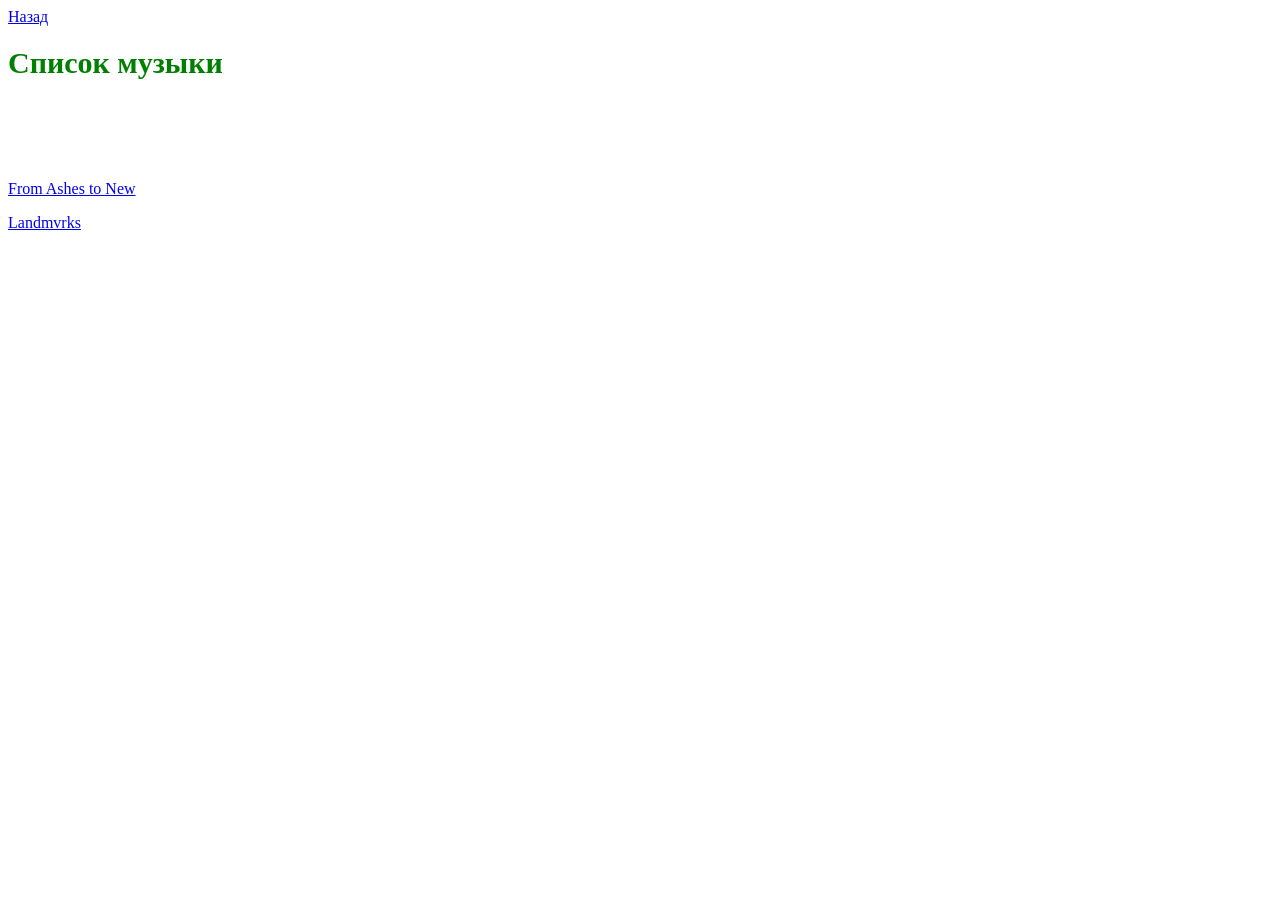
<file: musics/musics.html>
<!DOCTYPE html>
<html lang="en">

<head>
    <meta charset="UTF-8">
    <link rel="stylesheet" href="../assets/css/style.css">
    <title>Список песен</title>
</head>

<body>
    <a href="../index.html">Назад</a>
    <h1>Список музыки</h1>
    <p><a href="https://en.wikipedia.org/wiki/From_Ashes_to_New">From Ashes to New</a></p>
    <p><a href="https://en.wikipedia.org/wiki/Landmvrks">Landmvrks</a></p>
</body>

</html>
</file>
<file: assets/css/style.css>
h1 {
    font-size: 30px;
    color: green;
    margin-bottom: 100px;
}

.output {
    color: grey;
}
</file>
